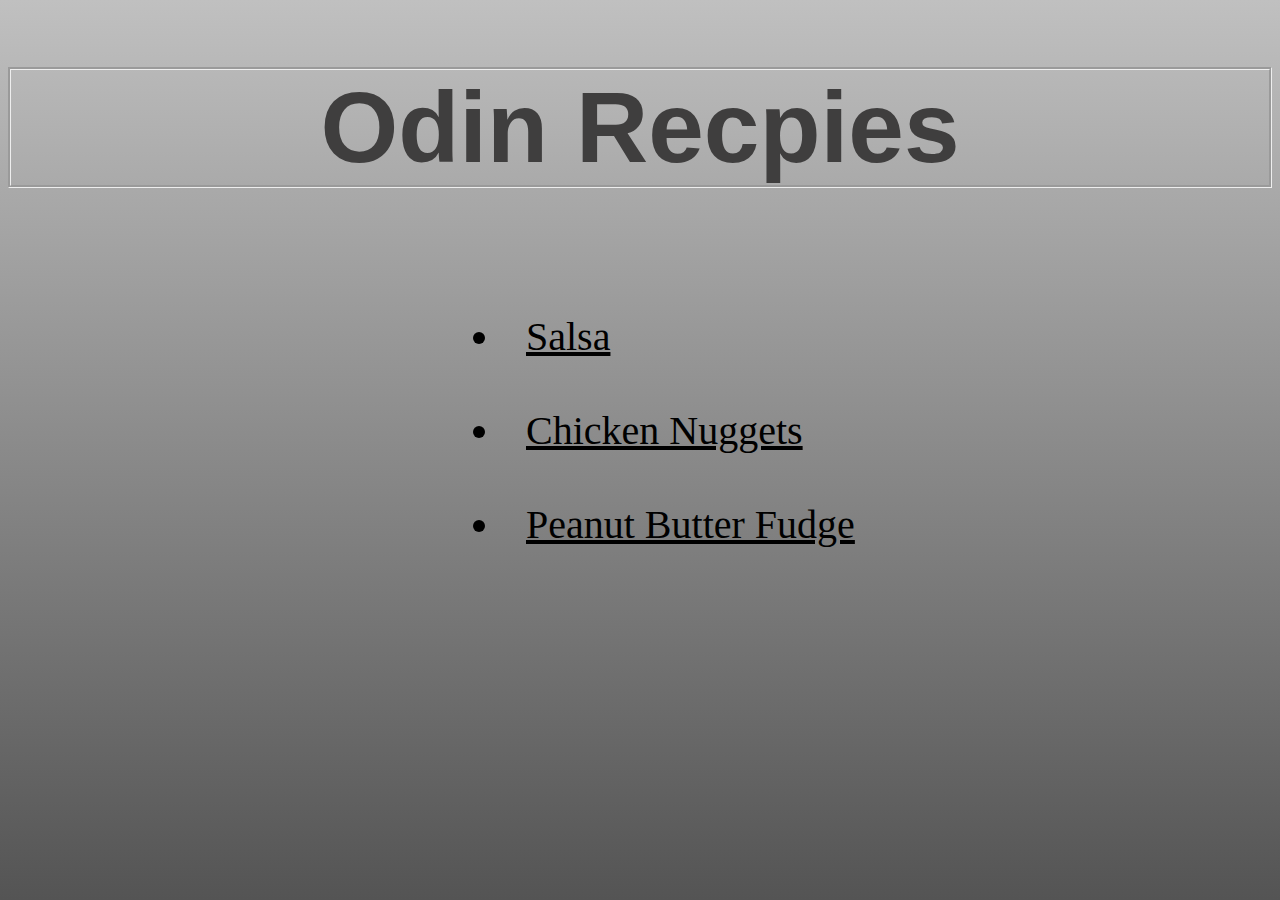
<file: index.html>
<!DOCTYPE html>
<html lang="en">
<head>
    <meta charset="UTF-8">
    <title>Odin Recipes</title>
    <link rel="stylesheet" href="style.css">
</head>
<body>

    <h1 class="main-header">Odin Recpies</h1>

    <br>

    <div class="recipes">
    <ul>
    <li><a href="salsa.html">Salsa</a></li>
    <br>
    <li><a href="chicken-nuggets.html">Chicken Nuggets</a></li>
    <br>
    <li><a href="peanut-butter-fudge.html">Peanut Butter Fudge</a></li>
    </ul>
    </div>
</body>
</html>
</file>
<file: style.css>
body{
    background: linear-gradient(to top, rgb(84, 84, 84), silver);
    background-repeat: no-repeat;
    background-attachment: fixed;
}
h1{
    border-style: groove;
    text-align: center;
    font-size: 65px;
    color: rgb(63, 62, 62);
}
.main-header{
    font-family: sans-serif;
    font-size: 100px;
}
.recipes{
    list-style-position: inside;
    margin-left: 425px;
    font-size: 40px;
}
a:link{
    color: black;
}
a:visited{
    color: rgb(33, 26, 121);
}
div.salsa{
    text-align: center;
}
</file>
